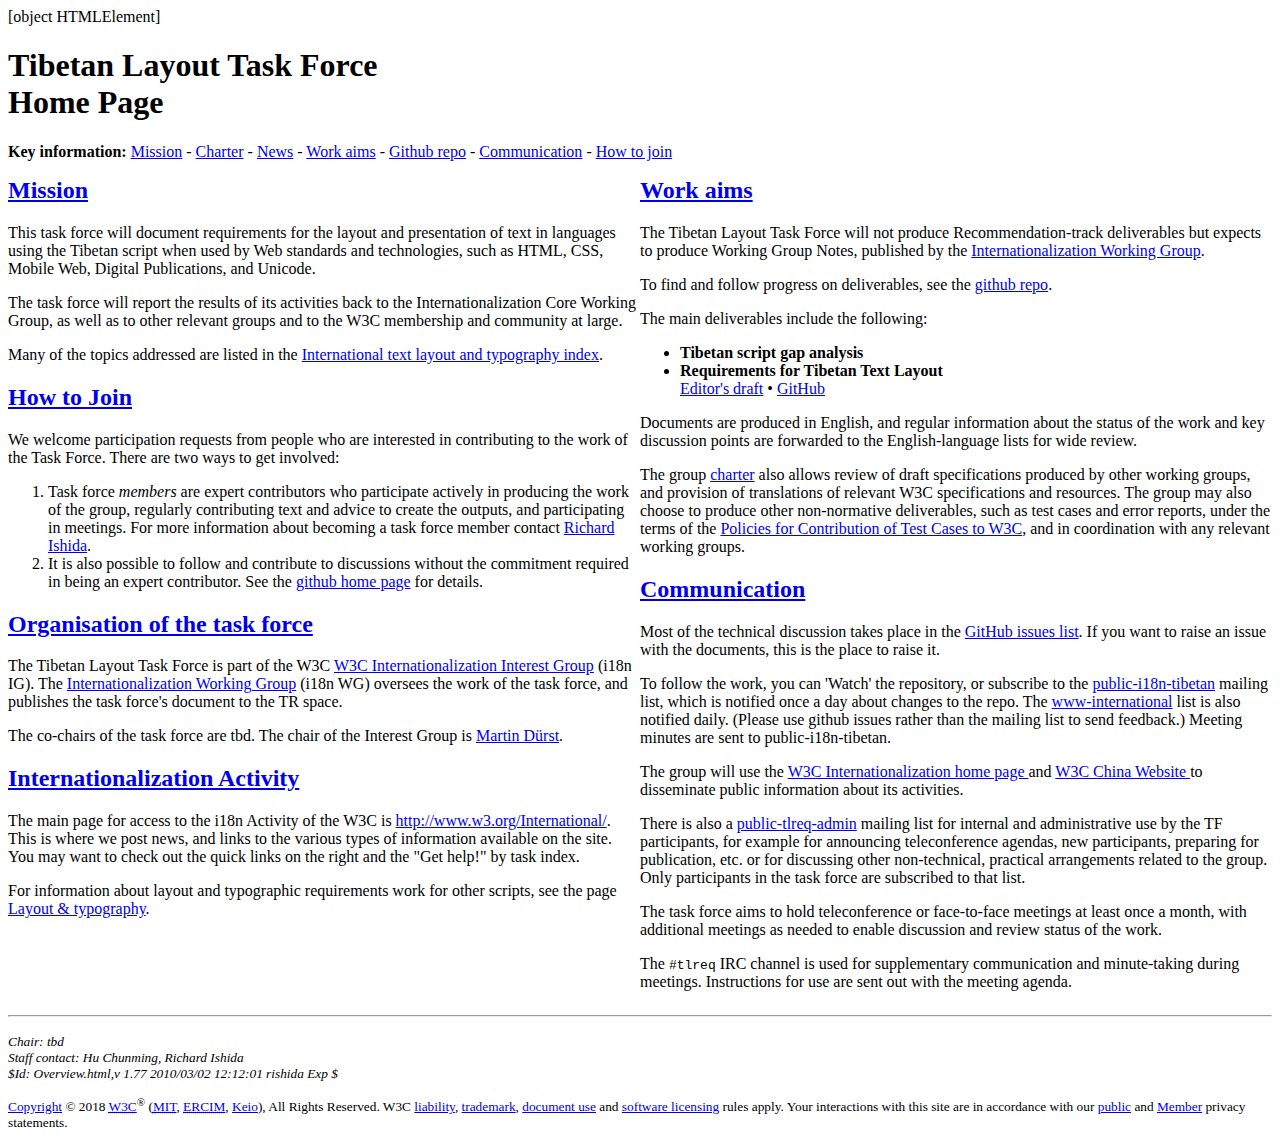
<file: homepage/index.html>
<!DOCTYPE html>
<html lang="en">
<head>
<meta charset="utf-8">
<title>Tibetan Layout Task Force Home Page</title>
<link type="text/css" rel="stylesheet" href="https://w3c.github.io/i18n-activity/style/homepage.css">


<script type="text/javascript">
var f = { }

// AUTHORS should fill in these assignments:
f.directory = 'hlreq/homepage/'+'/'; 
f.filename = 'index'; 
f.authors = 'Richard Ishida, W3C'; 
f.previousauthors = '';
f.modifiers = ''; 
f.searchString = 'hlreq-homepage'; 
f.firstPubDate = '2166-03-16'; 
f.lastSubstUpdate = { date:'2018-01-25', time:'07:18'}  
f.status = 'notreviewed';  
f.path = 'https://w3c.github.io/i18n-drafts/' 

// AUTHORS AND TRANSLATORS should fill in these assignments:
f.thisVersion = { date:'2018-01-25', time:'07:18'} 
f.contributors = ''; 

// TRANSLATORS should fill in these assignments:
f.translators = 'xxxNAME, ORG'; 

f.breadcrumb = '';
f.toc = 'no'

f.additionalLinks = ''
</script>
<script type="text/javascript" src="index-data/translations.js"> </script>
<script type="text/javascript" src="https://w3c.github.io/i18n-drafts/javascript/doc-structure/article-dt.js"> </script>
<script type="text/javascript" src="https://w3c.github.io/i18n-drafts/javascript/boilerplate-text/boilerplate-en.js"></script>
<script type="text/javascript" src="https://w3c.github.io/i18n-drafts/javascript/doc-structure/sitepage.js"> </script>
<script type="text/javascript" src="https://w3c.github.io/i18n-drafts/javascript/articletoc-html5.js"></script>
<link rel="stylesheet" href="https://w3c.github.io/i18n-drafts/style/sitepage-2016.css" type="text/css" />
<link rel="stylesheet" href="index-data/local.css" type="text/css" />
<link rel="copyright" href="#copyright"/>
<!--[if lt IE 9]><script src="http://html5shim.googlecode.com/svn/trunk/html5.js"></script><![endif]-->

<style>
div.content { width: 100%; display: flex; flex-flow: row; flex-wrap: wrap; float: none; padding: 0; }
.panel {flex: 1; }
.topRight { width: inherit; }
</style>
</head>

<body>
<header>
  <nav id="mainNavigation"></nav>
  <script>document.getElementById('mainNavigation').innerHTML = mainNavigation</script> 


<h1>Tibetan Layout Task Force<br>
  Home Page</h1>
</header>


<p> <span class="intnavbar"><strong>Key information:</strong> <a href="#about">Mission</a> - <a href="../charter/">Charter</a> - <a href="https://www.w3.org/blog/International/category/tlreq/">News</a> - <a href="#docs">Work aims</a> - <a href="https://github.com/w3c/tlreq/">Github repo</a> - <a href="#communication">Communication</a> <a href="http://lists.w3.org/Archives/Public/public-i18n-its-ig/"></a>- <a href="#join">How to join</a></span></p>


<div class="content">

<section class="panel">
<h2 id="about" style="margin-top: 0"><a href="#about">Mission</a></h2>
        <p>This task force will document requirements for the layout and
          presentation of text in  languages using the Tibetan script
          when   used by Web standards and technologies, such as HTML, CSS,
Mobile Web, Digital Publications, and Unicode.</p>
        <p>The task force will report the results of its activities back to
          the Internationalization Core Working Group, as well as to other
          relevant groups and to the W3C membership and community at large. 
        </p>
        <p>Many of the topics addressed are listed in the <a href="http://w3c.github.io/typography/" target="_blank">International text layout and typography index</a>.</p>
        <h2 id="join"> <a href="#join">How to Join</a> </h2>
        <p>We welcome participation requests from people who are interested
          in contributing to the work of the Task Force. There are two ways to get involved:</p>
        <ol>
          <li>Task force <em>members</em> are expert contributors 
            who participate actively in producing the work of the group, regularly 
            contributing text and advice to create the outputs, and participating in
            meetings. For more information about becoming a task force member 
            contact <a href="mailto:ishida@w3.org">Richard Ishida</a>.</li>
          <li>It is also possible to follow and contribute to 
            discussions without the commitment required in being an expert 
            contributor. See the  <a href="https://github.com/w3c/tlreq">github home page</a> for details.</li>
        </ol>
        <h2 id="admin"><a href="#admin">Organisation of the task force</a> </h2>
<p>The Tibetan Layout Task Force is part of the W3C <a href="http://w3c.github.io/i18n-activity/i18n-ig/">W3C
Internationalization Interest Group</a> (i18n IG). The <a href="http://w3c.github.io/i18n-activity/i18n-wg/">Internationalization Working Group</a> (i18n WG) oversees the work of the task force, and publishes the task force's document to the TR space. </p>
 The co-chairs of the task force are tbd<a href="mailto:slata@mit.gov.in"></a>.
          The chair of the Interest Group is <a href="mailto:duerst@it.aoyama.ac.jp">Martin
            Dürst</a>.
<h2 id="activity"> <a href="#activity">Internationalization Activity</a></h2>
        <p>The main page for access to the i18n Activity of the W3C is <a href="http://www.w3.org/International/">http://www.w3.org/International/</a>.
          This is where we post news, and links to the various types of 
          information available on the site.  You may want to check out the quick 
          links on the right and the "Get help!" by task index.</p>
        <p>For information about layout and typographic requirements work for other scripts, see the page <a href="http://www.w3.org/International/layout">Layout &amp; typography</a>.</p>
        </section>


<section class="panel directory">
<h2 id="docs" style="margin-top: 0"> <a href="#docs">Work aims</a> </h2>
        <p>The Tibetan Layout Task Force will not produce
          Recommendation-track deliverables but expects to produce Working
          Group Notes, published by the <a href="http://w3c.github.io/i18n-activity/i18n-wg/">Internationalization
          Working Group</a>. </p>
        <p>To find and follow progress on deliverables, see the <a href="https://github.com/w3c/tlreq">github repo</a>.</p>
        <p>The main deliverables include the following:</p>
<ul>
<li><strong>Tibetan script gap analysis</strong></li>
<li><strong>Requirements for Tibetan Text Layout</strong><br/>
<a href="https://w3c.github.io/tlreq/">Editor's draft</a> • <a href="https://github.com/w3c/tlreq/">GitHub</a></li>
</ul>
<p>Documents are produced in English, and regular information about the status of the work and key discussion points are forwarded to the English-language lists for wide review.</p>
        <p>The group <a href="../charter/">charter</a> also allows review of draft specifications
          produced by other working groups, and provision of translations of
          relevant W3C specifications and resources. The group may also choose to produce other non-normative deliverables,
          such as test cases and error reports, under the terms of the <a href="http://www.w3.org/2004/10/27-testcases">Policies
          for Contribution of Test Cases to W3C</a>, and in coordination
          with any relevant working groups.</p>
<h2 id="communication"><a href="#communication">Communication</a></h2>
        <p>Most of the technical discussion takes place in the <a href="https://github.com/w3c/tlreq/issues">GitHub issues list</a>. If you want to raise an issue with the documents, this is the place to raise it.</p>
        <p>To follow the work, you can 'Watch' the repository, or subscribe to the <a href="https://lists.w3.org/Archives/Public/public-i18n-tibetan/">public-i18n-tibetan</a> mailing list, which is notified once a day about changes to the repo. The <a href="https://lists.w3.org/Archives/Public/www-international/">www-international</a> list is also notified daily. (Please use github issues rather than the mailing list to send feedback.) Meeting minutes are sent to public-i18n-tibetan.</p>
<p>The group will use  the <a href="http://www.w3.org/International/"> W3C Internationalization home page </a>and <a href="http://www.chinaw3c.org/"> W3C China Website </a> to disseminate public information about
          its activities. </p>
        <p>There is also a <a href="https://lists.w3.org/Archives/Public/public-tlreq-admin/" translate="no">public-tlreq-admin</a> mailing list for internal and administrative use by the TF 
          participants, for example for announcing teleconference agendas, new 
          participants, preparing for publication, etc. or for discussing other 
          non-technical, practical arrangements related to the group. Only 
          participants in the task force are subscribed to that list.</p>
        <p>The task force aims to hold teleconference or face-to-face
          meetings at least once a month, with additional 
          meetings as needed to enable discussion and review status of the
          work.</p>
  <p>The <code class="kw" translate="no">#tlreq</code> IRC channel is used for supplementary communication and minute-taking during meetings. Instructions for use are sent out with the meeting agenda.</p>
  </section>

</div>
  
  
<hr>
<p style="line-height:1;"><small><em>Chair: tbd<br>
Staff contact:  Hu Chunming, Richard Ishida</em><br>
  <em>$Id: Overview.html,v 1.77 2010/03/02 12:12:01 rishida Exp $</em></small></p>
<p class="copyright" style="line-height:1;"><small><a rel="Copyright" href="https://www.w3.org/Consortium/Legal/ipr-notice#Copyright">Copyright</a> © 2018 <a href="https://www.w3.org/"><abbr title="World Wide Web Consortium">W3C</abbr></a><sup>®</sup> (<a href="http://www.csail.mit.edu/index.php"><abbr title="Massachusetts Institute of Technology">MIT</abbr></a>, <a href="http://www.ercim.eu/"><abbr title="European Research Consortium for Informatics and Mathematics">ERCIM</abbr></a>, <a href="http://www.keio.ac.jp/">Keio</a>), All Rights Reserved. W3C <a href="https://www.w3.org/Consortium/Legal/ipr-notice#Legal_Disclaimer">liability</a>, <a href="https://www.w3.org/Consortium/Legal/ipr-notice#W3C_Trademarks">trademark</a>, <a rel="Copyright" href="https://www.w3.org/Consortium/Legal/copyright-documents">document
  use</a> and <a rel="Copyright" href="https://www.w3.org/Consortium/Legal/copyright-software">software
  licensing</a> rules apply. Your interactions with this site are in
  accordance with our <a href="https://www.w3.org/Consortium/Legal/privacy-statement#Public">public</a> and <a href="https://www.w3.org/Consortium/Legal/privacy-statement#Members">Member</a> privacy statements.</small></p>
</body>
</html>
</file>
<file: homepage/index-data/local.css>
table {
	border-collapse: collapse;
	width: 100%;
	}
th {
	background-color: #eee;
	border: 1px solid #ccc;
	}
.date {
	white-space:nowrap;
	width: 8em;
	}
td {
	font-size: 90%;
	padding: 0 .3em;
	border: 1px solid #ccc;
	}
.labels {
	float: right;
	height: 11px;
	width: 11px;
	border-radius: 2px;
	margin: 3px;
	font-size: .2em;
	color: rgba(0,0,0,0.00);
	}
#internal-links {
	display: none;
	}
.hidden {
	display: none;
	}
</file>
